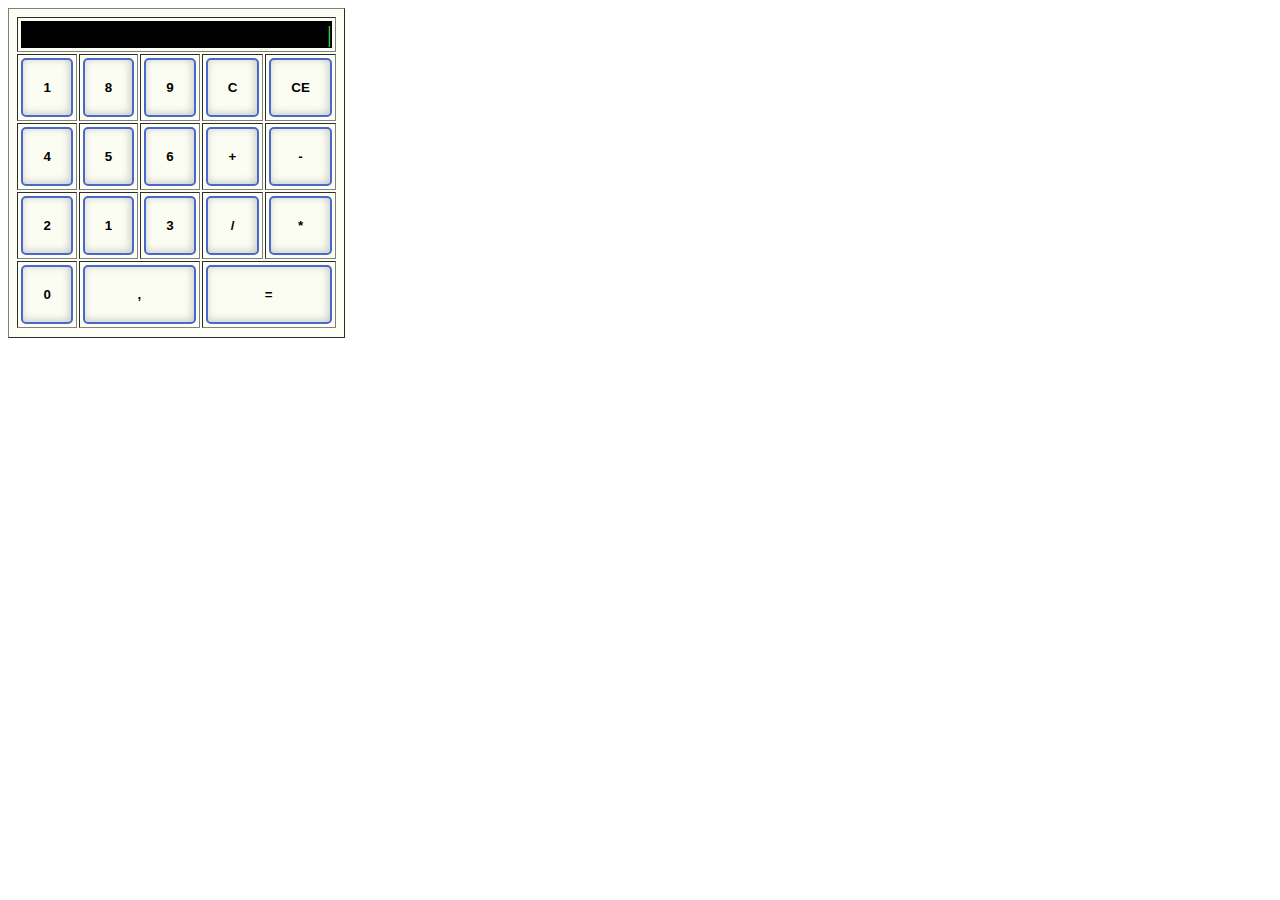
<file: exercice3/index.html>
<!DOCTYPE html>
<html lang="en">
  <head>
    <meta charset="UTF-8" />
    <meta http-equiv="X-UA-Compatible" content="IE=edge" />
    <meta name="viewport" content="width=device-width, initial-scale=1.0" />
    <link rel="stylesheet" href="./index.css" />
    <title>Calculatrise</title>
  </head>
  <body>
    <table border="1">
      <tr>
        <td colspan="5"><div class="display" id="display">|</dv></td>
      </tr>
      <tr>
          <td><button onclick="setValue(1,1)">1</button></td>
          <td><button onclick="setValue(1,8)">8</button></td>
          <td><button onclick="setValue(1,9)">9</button></td>
          <td><button onclick="setValue(2,'C')">C</button></td>
          <td><button onclick="setValue(2,'CE')">CE</button></td>
      </tr>
      <tr>
          <td><button onclick="setValue(1,4)">4</button></td>
          <td><button onclick="setValue(1,5)">5</button></td>
          <td><button onclick="setValue(1,6)">6</button></td>
          <td><button onclick="setValue(2,'+')">+</button></td>
          <td><button onclick="setValue(2,'-')">-</button></td>
      </tr>
      <tr>
          <td><button onclick="setValue(1,2)">2</button></td>
          <td><button onclick="setValue(1,1)">1</button></td>
          <td><button onclick="setValue(1,3)">3</button></td>
          <td><button onclick="setValue(2,'/')">/</button></td>
          <td><button onclick="setValue(2,'*')">*</button></td>
      </tr>
      <tr>
          <td><button onclick="setValue(1,0)">0</button></td>
          <td colspan="2"><button onclick="setValue(1,'.')">,</button></td>
          <td colspan="2"><button onclick="setValue(2,'=')">=</button></td>
      </tr>
    </table>
    <script type="text/javascript" src="./index.js"></script>
  </body>
</html>
</file>
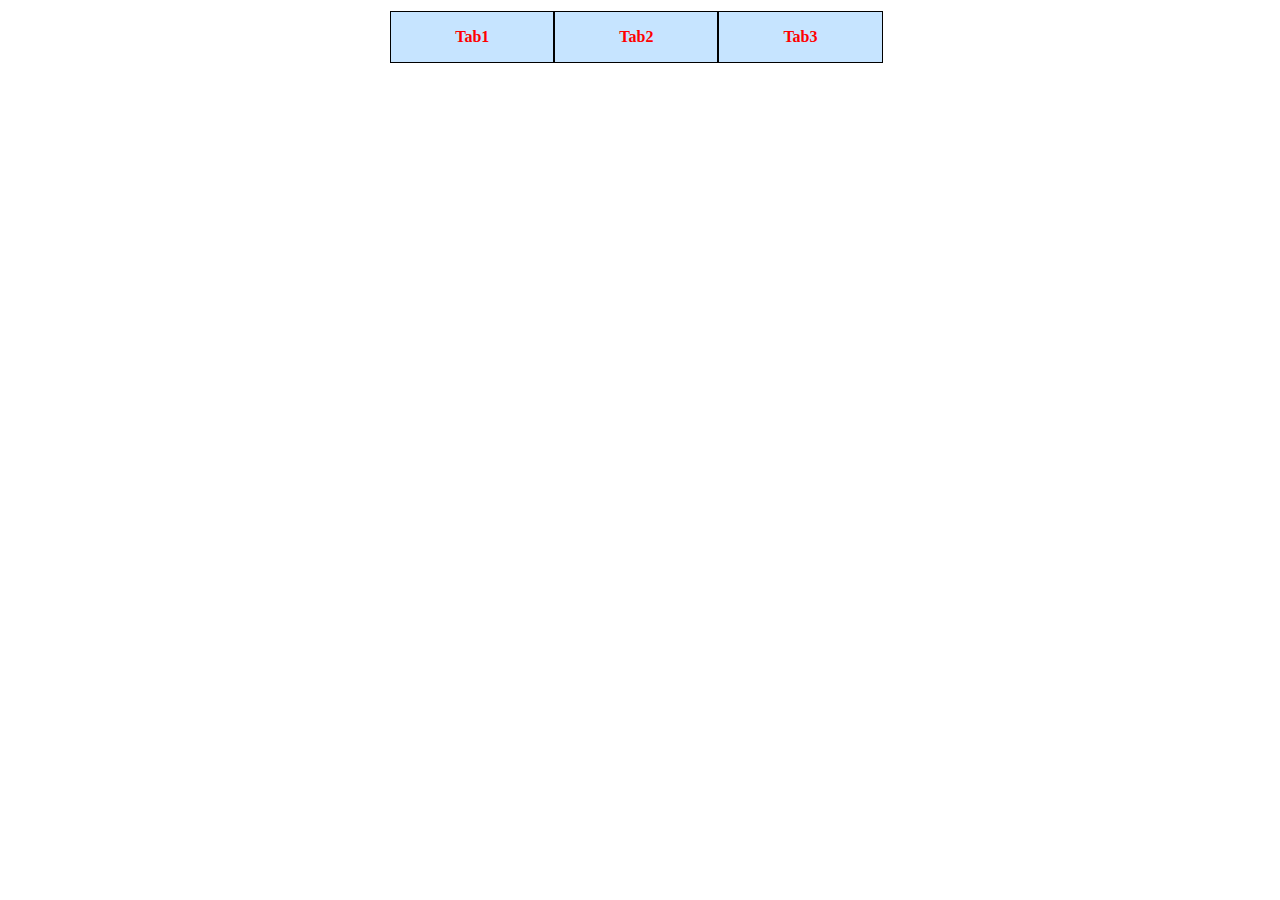
<file: exercice5/index.html>
<!DOCTYPE html>
<html lang="en">
<head>
  <meta charset="UTF-8">
  <meta http-equiv="X-UA-Compatible" content="IE=edge">
  <meta name="viewport" content="width=device-width, initial-scale=1.0">
  <link rel="stylesheet" href="./index.css">
  <title>Document</title>
</head>
<body>

  <table border="0">
    <tr>
      <td>
    <ul class="list_selector" >
    <li id="element1" onclick="displayTab('tab1', 'element1')">Tab1</li>
    <li id="element2" onclick="displayTab('tab2','element2')">Tab2</li>
    <li id="element3" onclick="displayTab('tab3','element3')">Tab3</li>
    </ul>
    <ul id="list_element" class="hide_element">
    <li id="tab1" class="hide_element">Des images des paragraphes du contenu du Tab1...</li>
    <li id="tab2" class="hide_element">Des images des paragraphes du contenu du Tab2...</li>
    <li id="tab3" class="hide_element">Des images des paragraphes du contenu du Tab3...</li>
    </ul>
    </td></tr>
    </table>

    <script
    type="text/javascript"
    src="./index.js"
    >
    


</script>
</body>
</html>
</file>
<file: exercice3/index.css>
table{
  
  font-size: 1.5rem;
  text-align: center;
  padding: 0.4rem;
  background-color:  rgba(252, 253, 242, 0.89);
}
td{
  padding: 3px;
}
button{
  /* display: flex; */
  width: 100%;
  padding: 1.5em;
  border: 2px solid rgb(74, 104, 202);
  border-radius: 5px;
  background-color: rgba(252, 253, 242, 0.89);
  box-shadow: inset -0.1em -0.1em 0.6em rgb(197, 197, 197);
  font-weight: bold;
}
.display{
  text-align: right;
  background-color: #000;
  color: rgb(75, 219, 75);
}
</file>
<file: exercice5/index.css>
table{
  margin-left:30%
}

.list_selector{
  display: flex;
  justify-content: space-between;
  margin: 0;
  list-style-type: none;
  padding: 0;
  font-weight: bold;
  color: red;

}
.list_selector > li{
  width: 100%;
  background-color:rgb(198, 228, 255);
  padding-top: 1em;
  padding-bottom: 1em;
  padding-left: 4em;
  padding-right: 4em;
  border: 1.5px solid black;
  cursor: pointer;
}



.list_element{
  margin: 0;
  padding: 2em;
  background-color:rgb(198, 228, 255);
  list-style-type: none;
  border-bottom: 1.5px solid black;
  border-left: 1.5px solid black;
  border-right: 1.5px solid black;
}

.hide_element{
  display: none;
}

#list_element > li{
  padding: 1em;
}
</file>
